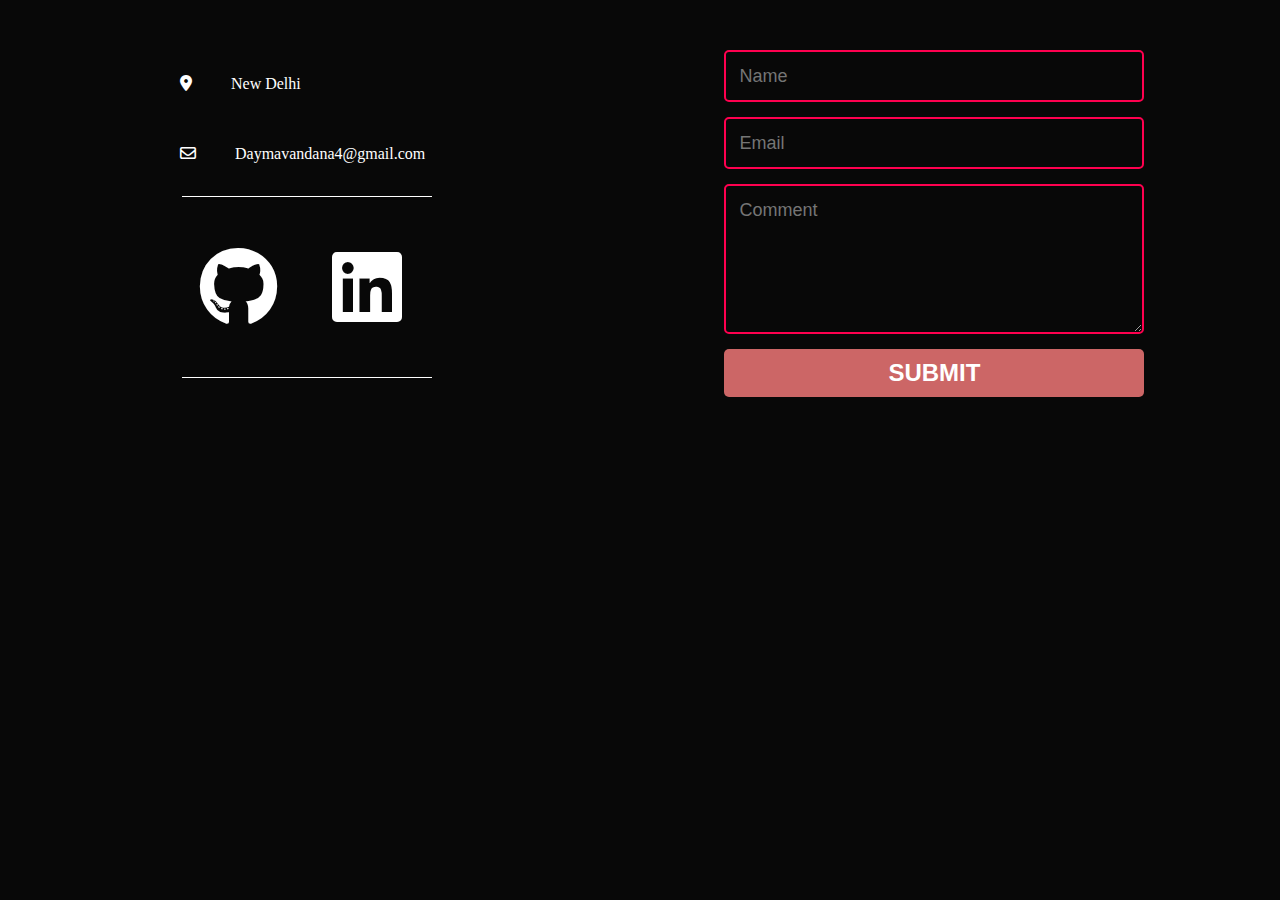
<file: contact.html>
<!DOCTYPE html>
<html lang="en">
<head>
    <meta charset="UTF-8">
    <meta name="viewport" content="width=device-width, initial-scale=1.0">
    <title>Contact</title>
    <link rel="stylesheet" href="contact.css">
    <link rel="stylesheet" href="https://cdnjs.cloudflare.com/ajax/libs/font-awesome/6.4.2/css/all.min.css">
    <link href="https://cdn.jsdelivr.net/npm/bootstrap@5.3.2/dist/css/bootstrap.min.css" rel="stylesheet" integrity="sha384-T3c6CoIi6uLrA9TneNEoa7RxnatzjcDSCmG1MXxSR1GAsXEV/Dwwykc2MPK8M2HN" crossorigin="anonymous">
</head>
<body>
 <div class="contact">
    <div class="contact-left">
        <i class="fa-solid fa-location-dot"></i> <span>New Delhi</span> <br>
        <i class="fa-regular fa-envelope"></i> <span> Daymavandana4@gmail.com</span>
      <div class="one"></div>
      <a href="https://github.com/VandanaDayma"><i class="fa-brands fa-github fa-5x"></i></a>
      <a href="www.linkedin.com/in/vandana-dayma-471b7b2a5"><i class="fa-brands fa-linkedin fa-5x"></i></a>
      <div class="two"></div>
    </div>


    <div class="contact-right">
        <form>      
        <input name="name" type="text" class="feedback-input" placeholder="Name" />   
        <input name="email" type="text" class="feedback-input" placeholder="Email" />
        <textarea name="text" class="feedback-input" placeholder="Comment"></textarea>
        <input type="submit" value="SUBMIT"/>
      </form>  
    </div>

 </div>
</body>
</html>
</file>
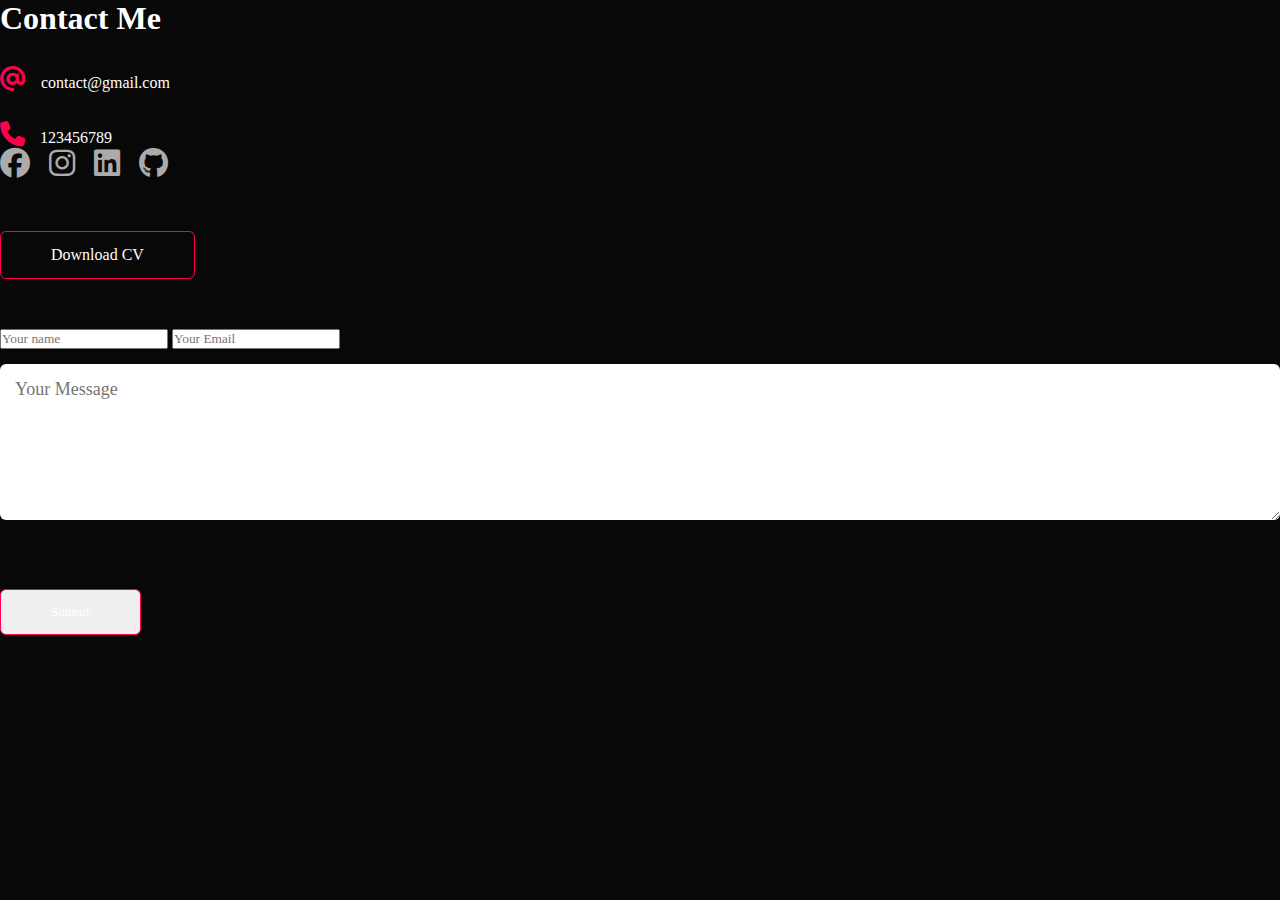
<file: four.html>
<!DOCTYPE html>
<html lang="en">
<head>
    <meta charset="UTF-8">
    <meta name="viewport" content="width=device-width, initial-scale=1.0">
    <link rel="stylesheet" href="https://cdnjs.cloudflare.com/ajax/libs/font-awesome/6.4.2/css/all.min.css">
    <title>Contacts</title>
    <link rel="stylesheet" href="four.css">
</head>
<body>
    <div class="contact">
    <div id="container">
        <div class="row">
            <div class="contact-left">
                <h1 class="sub-title">Contact Me</h1>
                <p> <i class="fa-solid fa-at"></i>contact@gmail.com</p>
                <p> <i class="fa-solid fa-phone"></i>123456789</p>
                <div class="social-icons">
                    <a href=""><i class="fa-brands fa-facebook"></i></a>
                    <a href=""><i class="fa-brands fa-instagram"></i></a>
                    <a href=""><i class="fa-brands fa-linkedin"></i></a>
                    <a href=""><i class="fa-brands fa-github"></i></a>
                </div>
                <a href="" class="btn">Download CV</a>
            </div>
            <div class="contact-right">
                <form>
                    <input type="text" name="name" placeholder="Your name" required>
                    <input type="email" name="email" placeholder="Your Email" required>
                    <textarea name="Message"  rows="6" placeholder="Your Message"></textarea>
                    <button type="submit" class="btn">Submit</button>
                </form>
            </div>

        </div>
    </div>
</div>
</body>
</html>
</file>
<file: contact.css>
*{
    margin: 0;
    padding: 0;
    font-family: poppins, sans sarif;
    box-sizing: border-box;
}
.body{
    background: #080808;
    color: #fff;
 }

 .contact{
    height: 100vh;
    background: #080808;
    display: flex;
 }

 .contact-left{
    height: 100%;
    width: 48%;
 }

.contact-right{
    height: 100%;
    width: 50%;
}

.fa-location-dot{
    padding: 35px;
    height: 50px;
    color: #fff;
    margin-left: 145px;
    margin-top: 40px;
}

.fa-envelope{
    padding: 35px;
    color: #fff;
    margin-left: 145px;
}

.contact-left>span{
    color: #fff;
}

.contact-left i:hover{
    color: #ff004f;
    transform: translateY(-5px);
}

.contact-left>.one{
    height: 1px;
    width: 250px;
    background-color: #fff;
    margin: auto;
}

.contact-left>.two{
    height: 1px;
    width: 250px;
    background-color: #fff;
    margin: auto;
}

.fa-github{
    color: #fff;
    margin-left: 200px; 
}

.fa-linkedin{
    color: #fff;
    padding: 50px;
    margin: auto;
}


body { background:rgb(30,30,40); }
form { max-width:420px; margin:50px auto; }

.feedback-input {
  color:white;
  font-family: Helvetica, Arial, sans-serif;
  font-weight:500;
  font-size: 18px;
  border-radius: 5px;
  line-height: 22px;
  background-color: transparent;
  border:2px solid #ff004f;
  transition: all 0.3s;
  padding: 13px;
  margin-bottom: 15px;
  width:100%;
  box-sizing: border-box;
  outline:0;
}

.feedback-input:focus { border:2px solid #CC4949; }

textarea {
  height: 150px;
  line-height: 150%;
  resize:vertical;
}

[type="submit"] {
  font-family: 'Montserrat', Arial, Helvetica, sans-serif;
  width: 100%;
  background:#CC6666;
  border-radius:5px;
  border:0;
  cursor:pointer;
  color:white;
  font-size:24px;
  padding-top:10px;
  padding-bottom:10px;
  transition: all 0.3s;
  margin-top:-4px;
  font-weight:700;
}
[type="submit"]:hover { background:#CC4949; }

 /* --responsive-- */

 @media only screen and (max-width: 600px){
    .contact{
    height: 100vh;
    background: #080808;
    }

    .contact-left{
        height: 20%;
        width: 100%;
        /* border: 1px solid red; */
     }
  
     .contact-right{
        height: 30%;
        width: 100%;
        bottom: 50px;
        /* position: ; */
        margin-top: 380px;
        margin-left: -420px;
        /* border: 1px solid red; */
    }
 
    .fa-location-dot{
        padding: 10px;
        height: 30px;
        color: #fff;
        margin-left: 140px;
        margin-top: 30px;
    }

    .fa-envelope{
        padding: 10px;
        color: #fff;
        margin-left: 120px;
    }
  
    .fa-github{
        color: #fff;
        margin-left: 120px;
        height: 20px;
        /* padding: 10px; */
    }

    .fa-linkedin{
        color: #fff;
        margin-left: 50px;
        padding: 30px;
    }

    body { 
        background:rgb(30,30,40); 
    }


    .contact-left>.one{
        height: 1px;
        width: 350px;
        background-color: #fff;
        margin: auto;
    }

    .contact-left>.two{
        height: 1px;
        width: 350px;
        background-color: #fff;
        margin: auto;
    }
}

 @media only screen and (min-width: 600px) {}
</file>
<file: four.css>
*{
    margin: 0;
    padding: 0;
    font-family: poppins, sans sarif;
    box-sizing: border-box;
}
body{
    background: #080808;
    color: #fff;
 }
.contact-left{
    flex-basis: 35%;
}
.contact-right{
    flex-basis: 60%;
}
.contact-left p{
    margin-top: 30px
}
.contact-left p i{
    color: #ff004f;
    margin-right: 15px;
    font-size: 25px;
}
.soial-icons{
    margin-top: 30px;
}
.social-icons a{
    text-decoration: none;
    font-size: 30px;
    margin-right: 15px;
    color: #ababab;
    display: inline-block;
    transition: transform 0.5s;
}
.social-icons i:hover{
    color: #ff004f;
    transform: translateY(-5px);
}
.btn{
    display: inline-block;
    margin: 50px auto;
    width: fit-content;
    border: 1px solid #ff004f;
    padding: 14px 50px;
    border-radius: 6px;
     text-decoration: none;
     color: #fff;
     transition: background 0.5s;
}
.btn:hover{
    background: #ff004f;
}
.contact-right form{
    width: 100%;
}
.form input, form textarea{
   width: 100%;
   border: 0;
   outline: none;
   padding: 15px;
   margin: 15px 0;
   color: #ffffff80;
   font-size: 18px;
   border-radius: 6px;
}
.form .btn{
    padding: 14px 60px;
    font-size: 18px;
    margin-top: 20px;
    cursor: pointer;
}

/* @media only screen and (max-width: 600px) */
</file>
